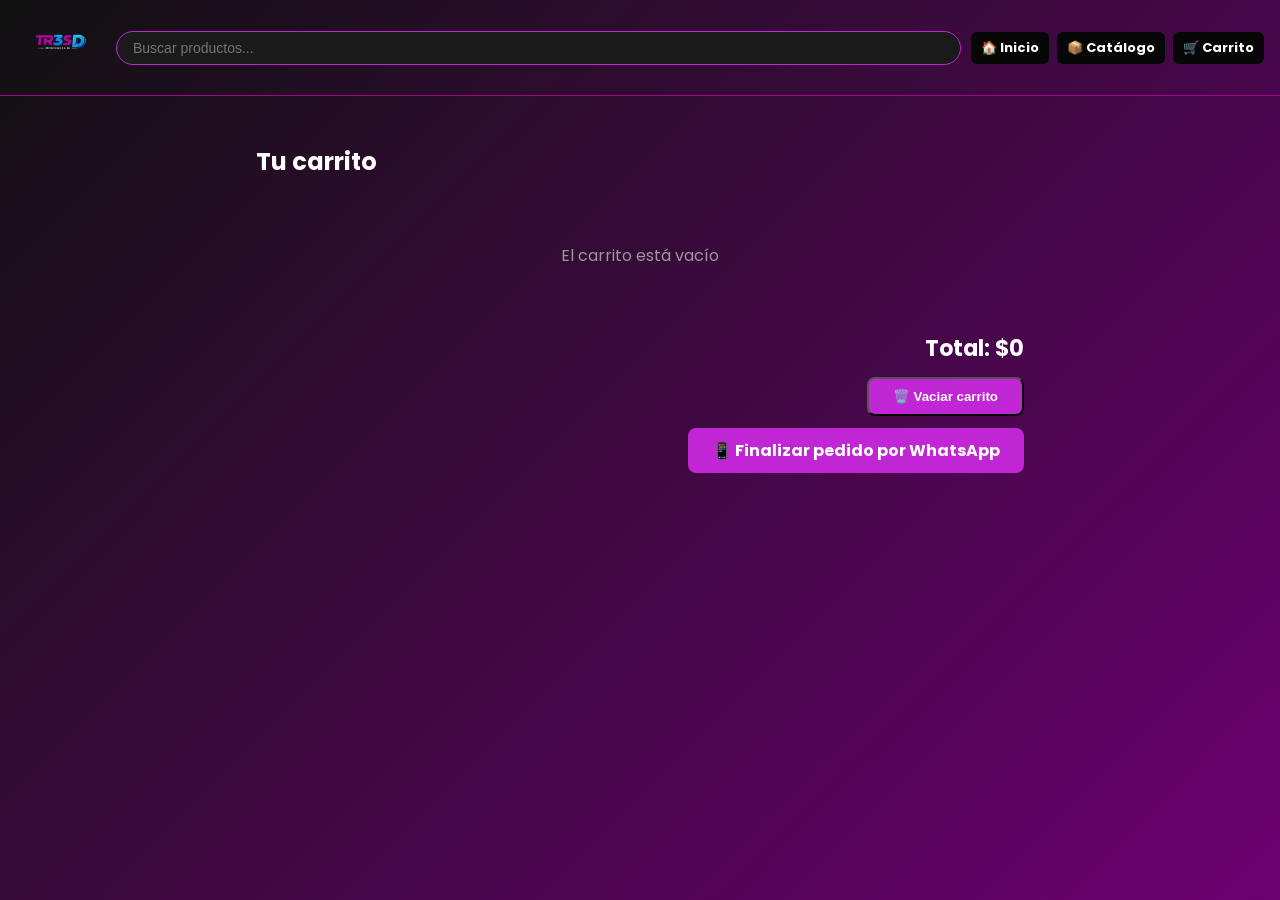
<file: templates/carrito.html>
<!DOCTYPE html>
<html lang="es">
<head>
  <meta charset="UTF-8">
  <meta name="viewport" content="width=device-width, initial-scale=1.0">
  <title>Carrito - TR3SD</title>
  <link href="https://fonts.googleapis.com/css2?family=Poppins:wght@300;400;500;600;700&display=swap" rel="stylesheet">
  <link rel="stylesheet" href="/static/style.css">
</head>
<body>

  <nav>
    <div class="logo">
      <img src="/static/tr3sd.png" alt="Logo TR3SD">
    </div>
    <input type="text" class="buscador" placeholder="Buscar productos...">
    <div class="nav-derecha">
      <a href="/" class="nav-icono">🏠 Inicio</a>
      <a href="/catalogo" class="nav-icono">📦 Catálogo</a>
      <a href="/carrito" class="nav-icono">🛒 Carrito <span class="carrito-contador" style="display:none; background:#c026d3; border-radius:50%; padding:2px 7px; font-size:12px;">0</span></a>
    </div>
  </nav>

  <section class="carrito-seccion">
    <h2>Tu carrito</h2>
    <div id="carrito-lista"></div>
    <div class="carrito-total">
      <h3>Total: <span id="carrito-total-precio">$0</span></h3>
      <button class="btn" onclick="vaciarCarrito()">🗑️ Vaciar carrito</button>
      <a href="https://wa.me/5492615656028" target="_blank" class="btn">📱 Finalizar pedido por WhatsApp</a>
    </div>
  </section>

  <script src="/static/script.js"></script>
  <script>
    function mostrarCarrito() {
      const lista = document.getElementById('carrito-lista');
      const totalEl = document.getElementById('carrito-total-precio');
      
      if (carrito.length === 0) {
        lista.innerHTML = '<p style="color:#999; text-align:center; padding:40px;">El carrito está vacío</p>';
        totalEl.textContent = '$0';
        return;
      }

      let html = '';
      let total = 0;

      carrito.forEach((prod, index) => {
        const precio = parseInt(prod.precio.replace(/\D/g, ''));
        total += precio * prod.cantidad;

        html += `
          <div class="carrito-item">
            <img src="${prod.imagen}" alt="${prod.nombre}">
            <div class="carrito-item-info">
              <h4>${prod.nombre}</h4>
              <p>${prod.precio}</p>
              <div class="carrito-cantidad">
                <button onclick="cambiarCantidad(${index}, -1)">-</button>
                <span>${prod.cantidad}</span>
                <button onclick="cambiarCantidad(${index}, 1)">+</button>
              </div>
            </div>
            <button class="carrito-eliminar" onclick="eliminarProducto(${index})">✕</button>
          </div>
        `;
      });

      lista.innerHTML = html;
      totalEl.textContent = '$' + total.toLocaleString();
    }

    function cambiarCantidad(index, cambio) {
      carrito[index].cantidad += cambio;
      if (carrito[index].cantidad <= 0) {
        carrito.splice(index, 1);
      }
      guardarCarrito();
      mostrarCarrito();
    }

    function eliminarProducto(index) {
      carrito.splice(index, 1);
      guardarCarrito();
      mostrarCarrito();
    }

    function vaciarCarrito() {
      carrito = [];
      guardarCarrito();
      mostrarCarrito();
    }

    mostrarCarrito();
  </script>
</body>
</html>
</file>
<file: static/style.css>
* { margin: 0; padding: 0; box-sizing: border-box; }
body { 
  font-family: 'Poppins', sans-serif; 
  background: linear-gradient(135deg, #111111, #6b0070);
  min-height: 100vh;
  color: #eee; 
  overflow-x: hidden;
  max-width: 100vw;
}

nav {
  display: flex; 
  align-items: center; 
  justify-content: space-between;
  padding: 14px 16px; 
  border-bottom: 1px solid #a0058c;
  background: transparent;
  gap: 10px;
  flex-wrap: wrap;
}
.buscador {
  flex: 1;
  min-width: 120px;
  padding: 8px 16px;
  border-radius: 20px;
  border: 1px solid #c026d3;
  background: #1a1a1a;
  color: #fff;
  font-size: 14px;
  outline: none;
}
.nav-derecha {
  display: flex;
  gap: 8px;
  align-items: center;
}
.nav-icono {
  color: #fff;
  text-decoration: none;
  font-size: 13px;
  font-weight: bold;
  background-color: #070707;
  padding: 6px 10px;
  border-radius: 6px;
  transition: transform 0.2s ease;
  display: inline-block;
}
.nav-icono:hover {
  transform: translateY(-4px);
}
.hero {
  text-align: center; padding: 60px 16px; background: transparent;
  border-bottom: none;
}
.hero .subtitulo { font-size: 12px; letter-spacing: 2px; color: #888; margin-bottom: 12px; text-transform: uppercase; }
.hero h1 { font-size: 32px; margin-bottom: 12px; }
.hero p { color: #999; margin-bottom: 24px; }
.btn {
  display: inline-block; padding: 10px 24px;
  background: #c026d3; color: #fff; border-radius: 8px;
  text-decoration: none; font-weight: bold;
  transition: transform 0.2s ease;
}
.btn:hover {
  transform: translateY(-4px);
}

.catalogo { padding: 30px 16px; }
.catalogo h2 { font-size: 20px; margin-bottom: 24px; }
.grid { display: grid; grid-template-columns: repeat(3, 1fr); gap: 16px; }
.card {
  background: #030303; border: 3px solid #090909;
  border-radius: 30px; padding: 16px; text-align: center;
  transition: transform 0.3s ease, border-color 0.3s ease;
  cursor: pointer;
}
.card:hover {
  transform: translateY(-8px);
  border-color: #a713c5;
}
.card-icon { font-size: 36px; margin-bottom: 12px; }
.card h3 { font-size: 15px; margin-bottom: 6px; }
.card p { color: #888; font-size: 13px; margin-bottom: 10px; }
.card strong { color: #2ff702; }
.logo img {
  height: 60px;
  width: auto;
}

.novedades .card img {
  width: 100%;
  height: 200px;
  object-fit: contain;
  border-radius: 8px;
  margin-bottom: 12px;
}

.catalogo .card img {
  width: 100%;
  height: 160px;
  object-fit: contain;
  border-radius: 8px;
  margin-bottom: 12px;
}

.novedades {
  padding: 48px 16px;
}
.novedades h2 {
  font-size: 20px;
  margin-bottom: 24px;
  color: #fff;
}

.carrusel {
  display: flex;
  align-items: center;
  justify-content: center;
  gap: 8px;
  padding: 20px 8px;
  width: 100%;
  overflow: hidden;
}
.carrusel-contenedor {
  width: 100%;
  max-width: 1100px;
  height: 350px;
  position: relative;
  overflow: hidden;
  border-radius: 12px;
}
.diapositiva {
  position: absolute;
  width: 100%;
  height: 100%;
  object-fit: cover;
  opacity: 0;
  transition: opacity 0.5s ease;

}

.diapositiva.activa {
  opacity: 1;

}


.flecha {
  background: #c026d3;
  color: #f8f8f8;
  border: none;
  border-radius: 50%;
  width: 40px;
  height: 40px;
  font-size: 18px;
  cursor: pointer;
  transition: transform 0.2s ease;
  flex-shrink: 0;
}
.flecha:hover {
  transform: scale(1.1);
}

.whatsapp-btn {
  position: fixed;
  bottom: 30px;
  right: 30px;
  width: 60px;
  height: 60px;
  border-radius: 50%;
  box-shadow: 0 4px 12px rgba(0,0,0,0.3);
  transition: transform 0.2s ease;
  z-index: 999;
  display: flex;
  align-items: center;
  justify-content: center;
}
.whatsapp-btn img {
  width: 60px;
  height: 60px;
}
.whatsapp-btn:hover {
  transform: scale(1.1);
}

.card, .novedades h2, .catalogo h2 {
  opacity: 0;
  transform: translateY(30px);
  transition: opacity 0.6s ease, transform 0.6s ease;
}
.card.visible, .novedades h2.visible, .catalogo h2.visible {
  opacity: 1;
  transform: translateY(0);
}

footer {
  background: #0a0a0a;
  border-top: 1px solid #c026d3;
  padding: 48px 16px 20px;
  margin-top: 60px;
}
.footer-contenido {
  display: grid;
  grid-template-columns: repeat(4, 1fr);
  gap: 24px;
  margin-bottom: 32px;
}
.footer-columna h4 {
  color: #c026d3;
  margin-bottom: 12px;
  font-size: 15px;
}
.footer-columna p {
  color: #888;
  font-size: 13px;
  margin-bottom: 6px;
}
.footer-columna ul { list-style: none; }
.footer-columna ul li { margin-bottom: 6px; }
.footer-columna ul li a {
  color: #888;
  text-decoration: none;
  font-size: 13px;
}
.footer-columna ul li a:hover { color: #c026d3; }
.footer-logo {
  height: 50px;
  margin-bottom: 12px;
}
.red-social {
  display: block;
  color: #888;
  text-decoration: none;
  font-size: 13px;
  margin-bottom: 6px;
}
.red-social:hover { color: #c026d3; }
.footer-abajo {
  border-top: 1px solid #222;
  padding-top: 20px;
  text-align: center;
  color: #555;
  font-size: 12px;
}

.sobre-nosotros { padding: 60px 16px; }
.sobre-contenido {
  display: flex;
  align-items: center;
  gap: 48px;
  max-width: 1000px;
  margin: 0 auto;
}
.sobre-texto { flex: 1; }
.sobre-texto h2 {
  font-size: 28px;
  color: #fff;
  margin-bottom: 16px;
}
.sobre-texto p {
  color: #999;
  font-size: 15px;
  margin-bottom: 16px;
  line-height: 1.7;
}
.sobre-imagen { flex: 1; text-align: center; }
.sobre-imagen img {
  max-width: 100%;
  height: auto;
  border-radius: 12px;
}

.detalle { padding: 40px 16px; }
.detalle-contenido {
  display: flex;
  gap: 32px;
  max-width: 1000px;
  margin: 0 auto;
  align-items: flex-start;
}
.detalle-imagen {
  flex: 1;
  background: #000;
  border-radius: 20px;
  padding: 1px;
}
.detalle-imagen img {
  width: 100%;
  border-radius: 20px;
  border: 3px solid #c026d3;
}
.detalle-info {
  flex: 1;
  display: flex;
  flex-direction: column;
  gap: 16px;
}
.detalle-info h1 { font-size: 28px; color: #fff; }
.detalle-precio { font-size: 24px; color: #2ff702; font-weight: bold; }
.detalle-desc { color: #999; font-size: 15px; line-height: 1.7; }
.detalle-specs { display: flex; flex-direction: column; gap: 8px; }
.detalle-specs p { color: #ccc; font-size: 14px; }

.carrito-seccion {
  padding: 48px 16px;
  max-width: 800px;
  margin: 0 auto;
}
.carrito-seccion h2 { font-size: 24px; margin-bottom: 24px; color: #fff; }
.carrito-item {
  display: flex;
  align-items: center;
  gap: 16px;
  background: #0a0a0a;
  border: 1px solid #2a2a2a;
  border-radius: 12px;
  padding: 16px;
  margin-bottom: 12px;
}
.carrito-item img {
  width: 60px;
  height: 60px;
  object-fit: contain;
  border-radius: 8px;
  background: #000;
}
.carrito-item-info { flex: 1; }
.carrito-item-info h4 { font-size: 16px; color: #fff; margin-bottom: 4px; }
.carrito-item-info p { color: #c026d3; font-weight: bold; }
.carrito-cantidad {
  display: flex;
  align-items: center;
  gap: 12px;
  margin-top: 8px;
}
.carrito-cantidad button {
  background: #c026d3;
  color: #fff;
  border: none;
  border-radius: 50%;
  width: 28px;
  height: 28px;
  font-size: 16px;
  cursor: pointer;
}
.carrito-cantidad span { color: #fff; font-size: 16px; }
.carrito-eliminar {
  background: #333;
  color: #fff;
  border: none;
  border-radius: 50%;
  width: 32px;
  height: 32px;
  cursor: pointer;
  font-size: 14px;
}
.carrito-total {
  margin-top: 24px;
  text-align: right;
  display: flex;
  flex-direction: column;
  align-items: flex-end;
  gap: 12px;
}
.carrito-total h3 { font-size: 22px; color: #fff; }

/* ===== RESPONSIVE ===== */
@media (max-width: 768px) {
  nav {
    flex-direction: column;
    align-items: stretch;
  }
  .logo {
    text-align: center;
  }
  .buscador {
    width: 100%;
    max-width: 100%;
  }
  .nav-derecha {
    justify-content: center;
    width: 100%;
  }
  .grid { grid-template-columns: repeat(2, 1fr); }
  .hero h1 { font-size: 24px; }
  .carrusel-contenedor { height: 220px; }
  .detalle-contenido { flex-direction: column; }
  .sobre-contenido { flex-direction: column; }
  .footer-contenido { grid-template-columns: repeat(2, 1fr); }
  .logo img { height: 45px; }
}

@media (max-width: 480px) {
  .grid { grid-template-columns: 1fr; }
  .footer-contenido { grid-template-columns: 1fr; }
  .carrusel-contenedor { height: 180px; }
  .hero h1 { font-size: 20px; }
  .nav-icono { font-size: 11px; padding: 4px 8px; }
}
</file>
